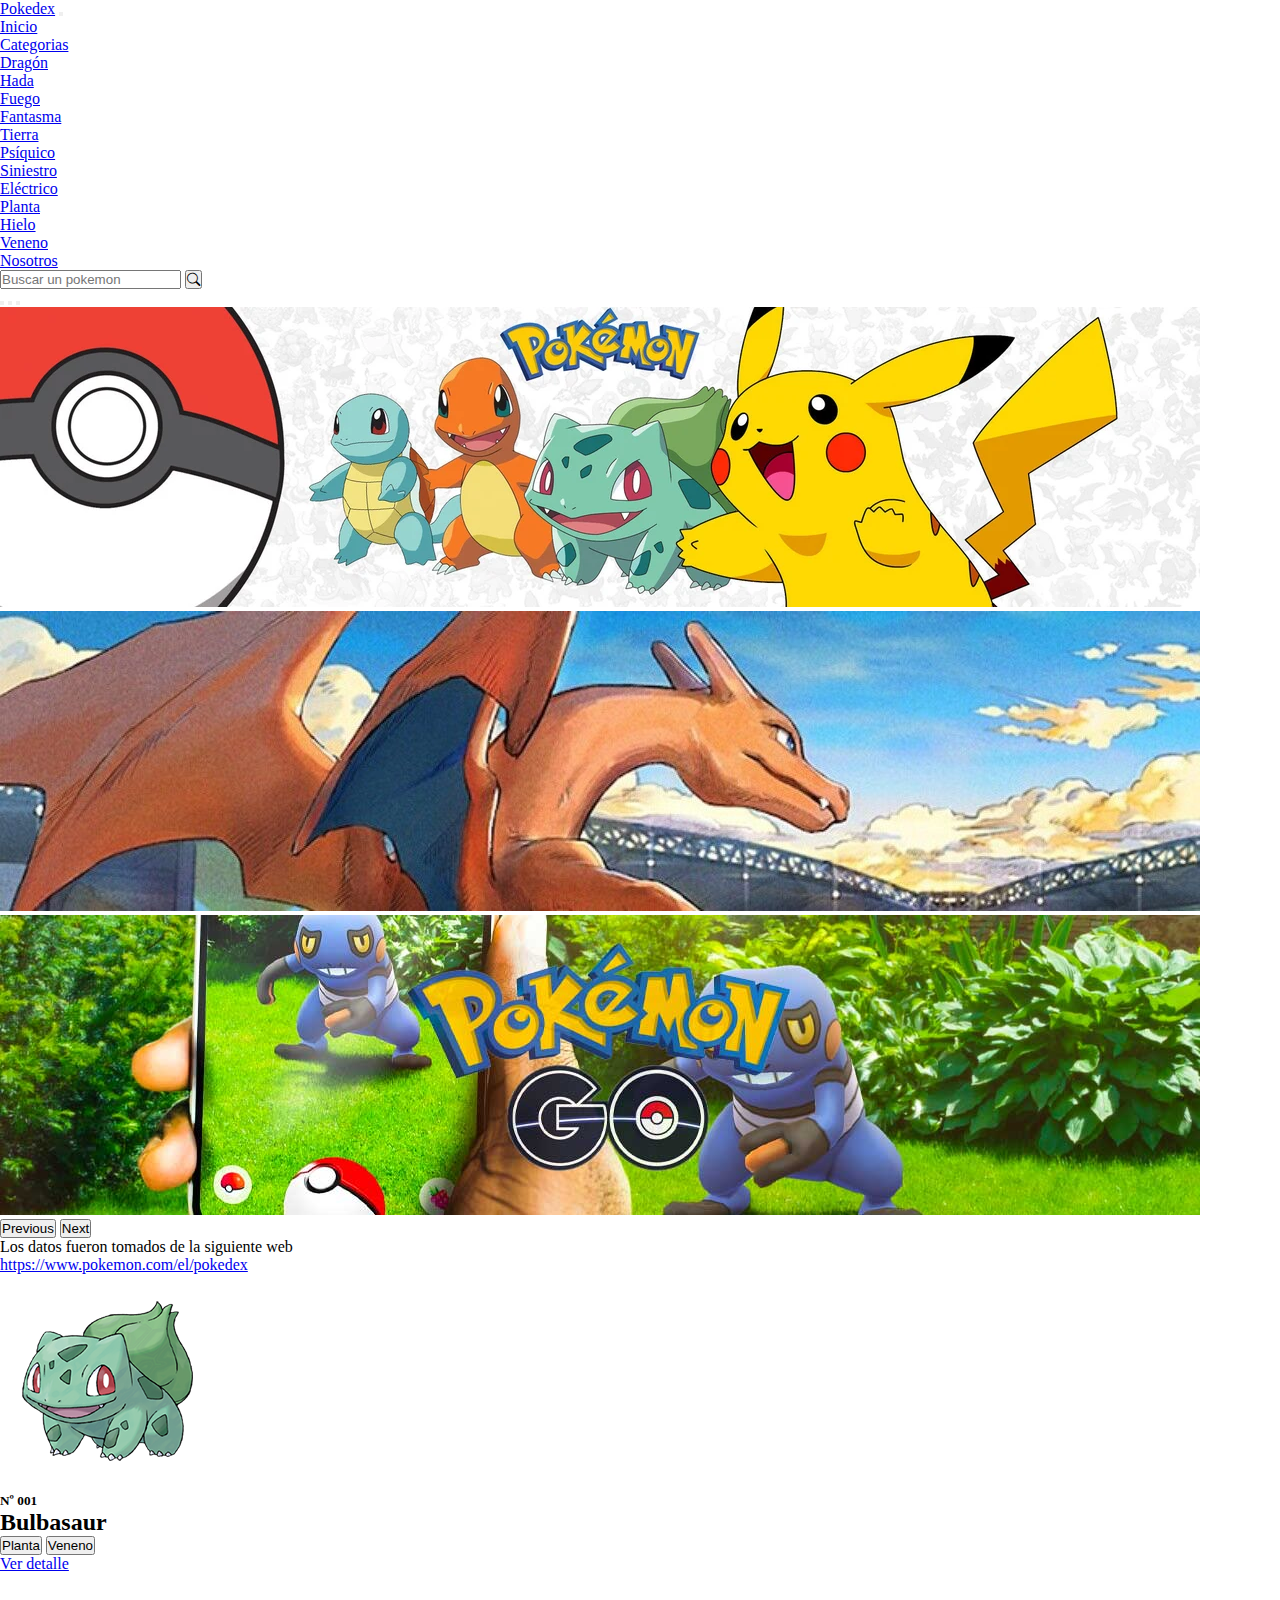
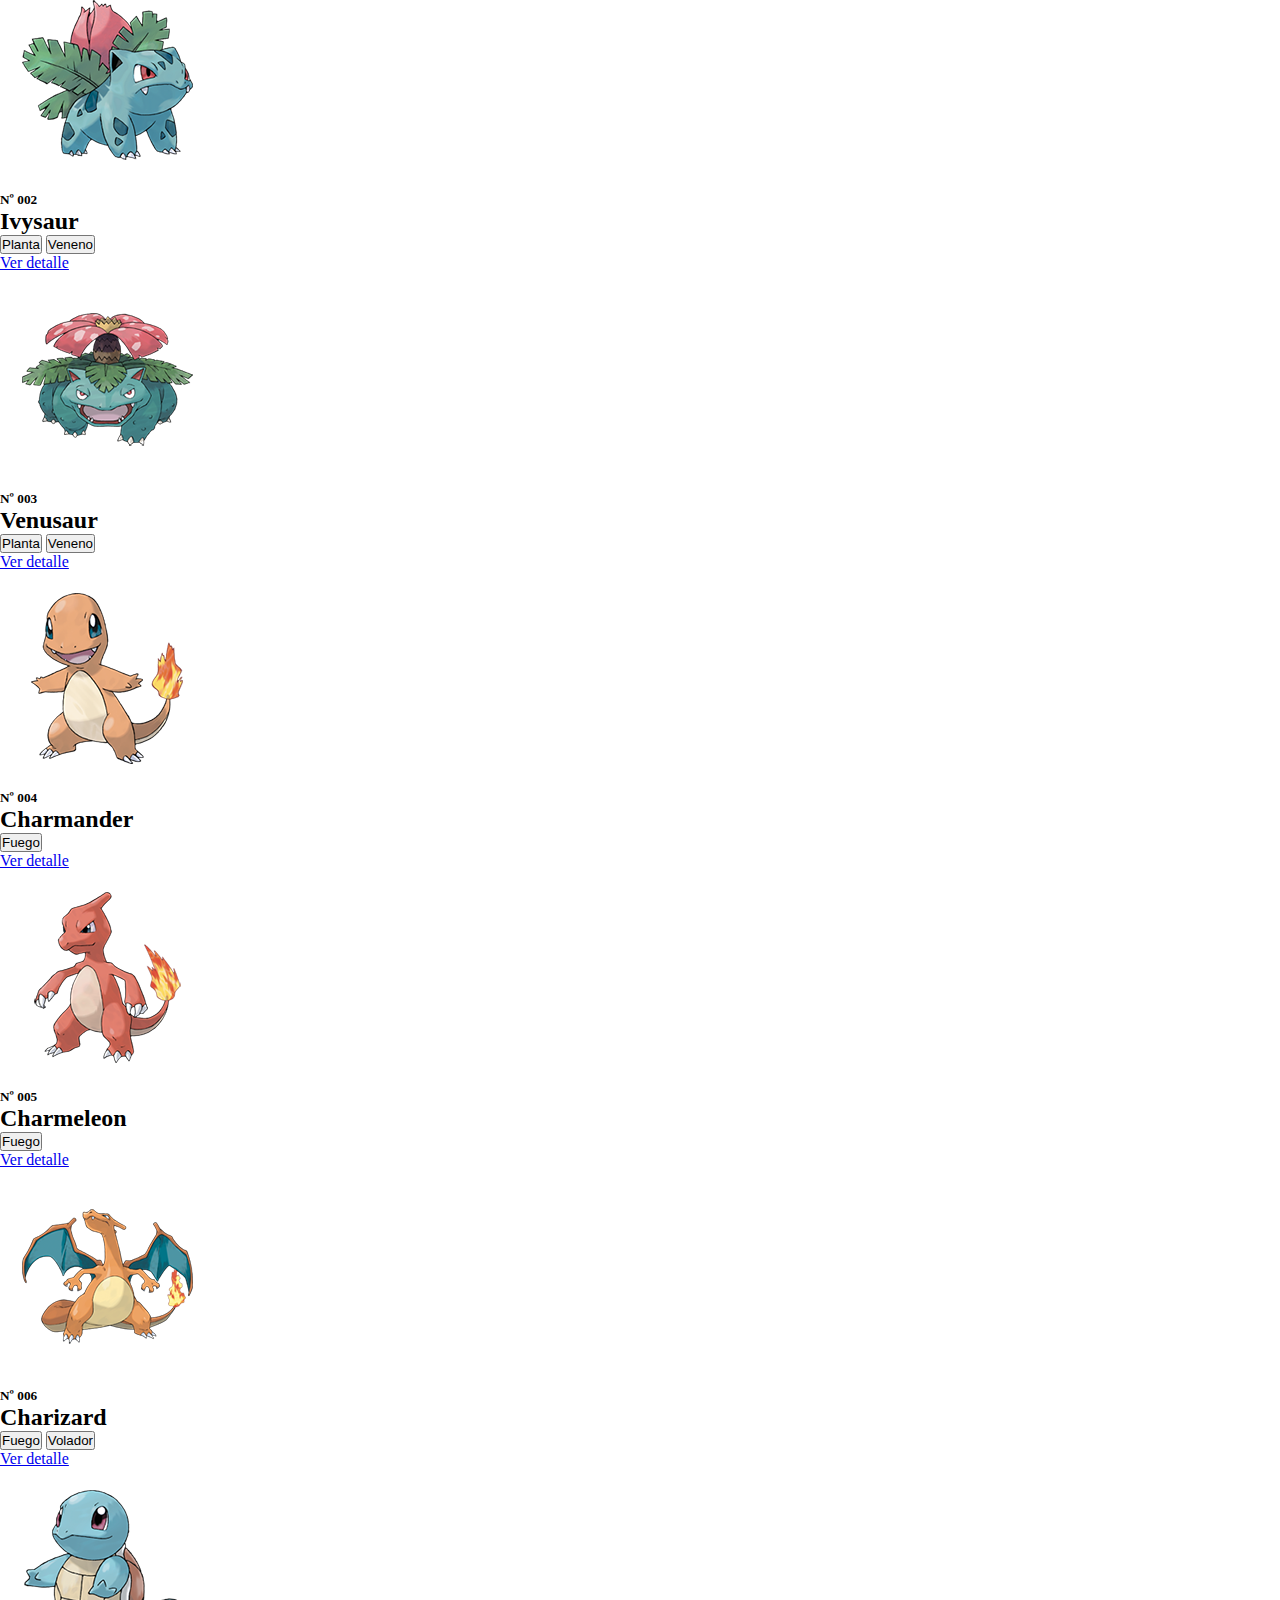
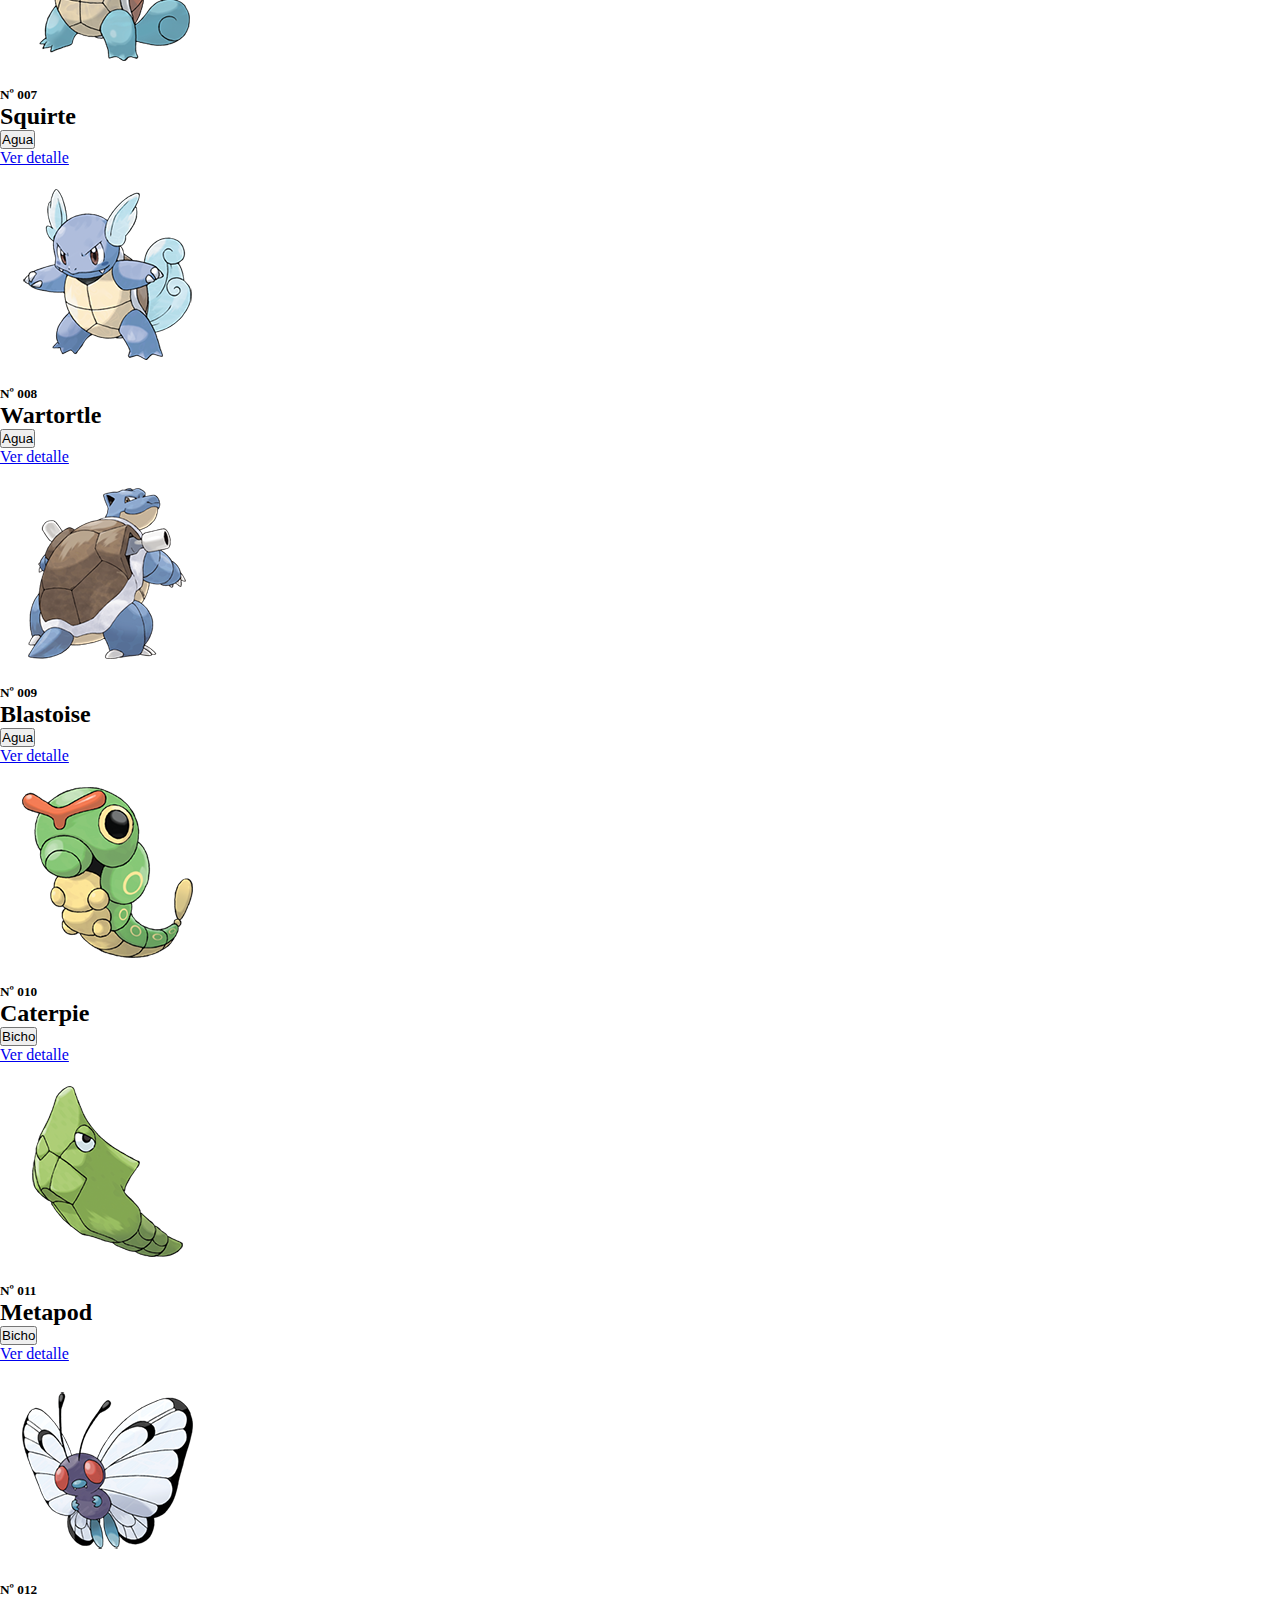
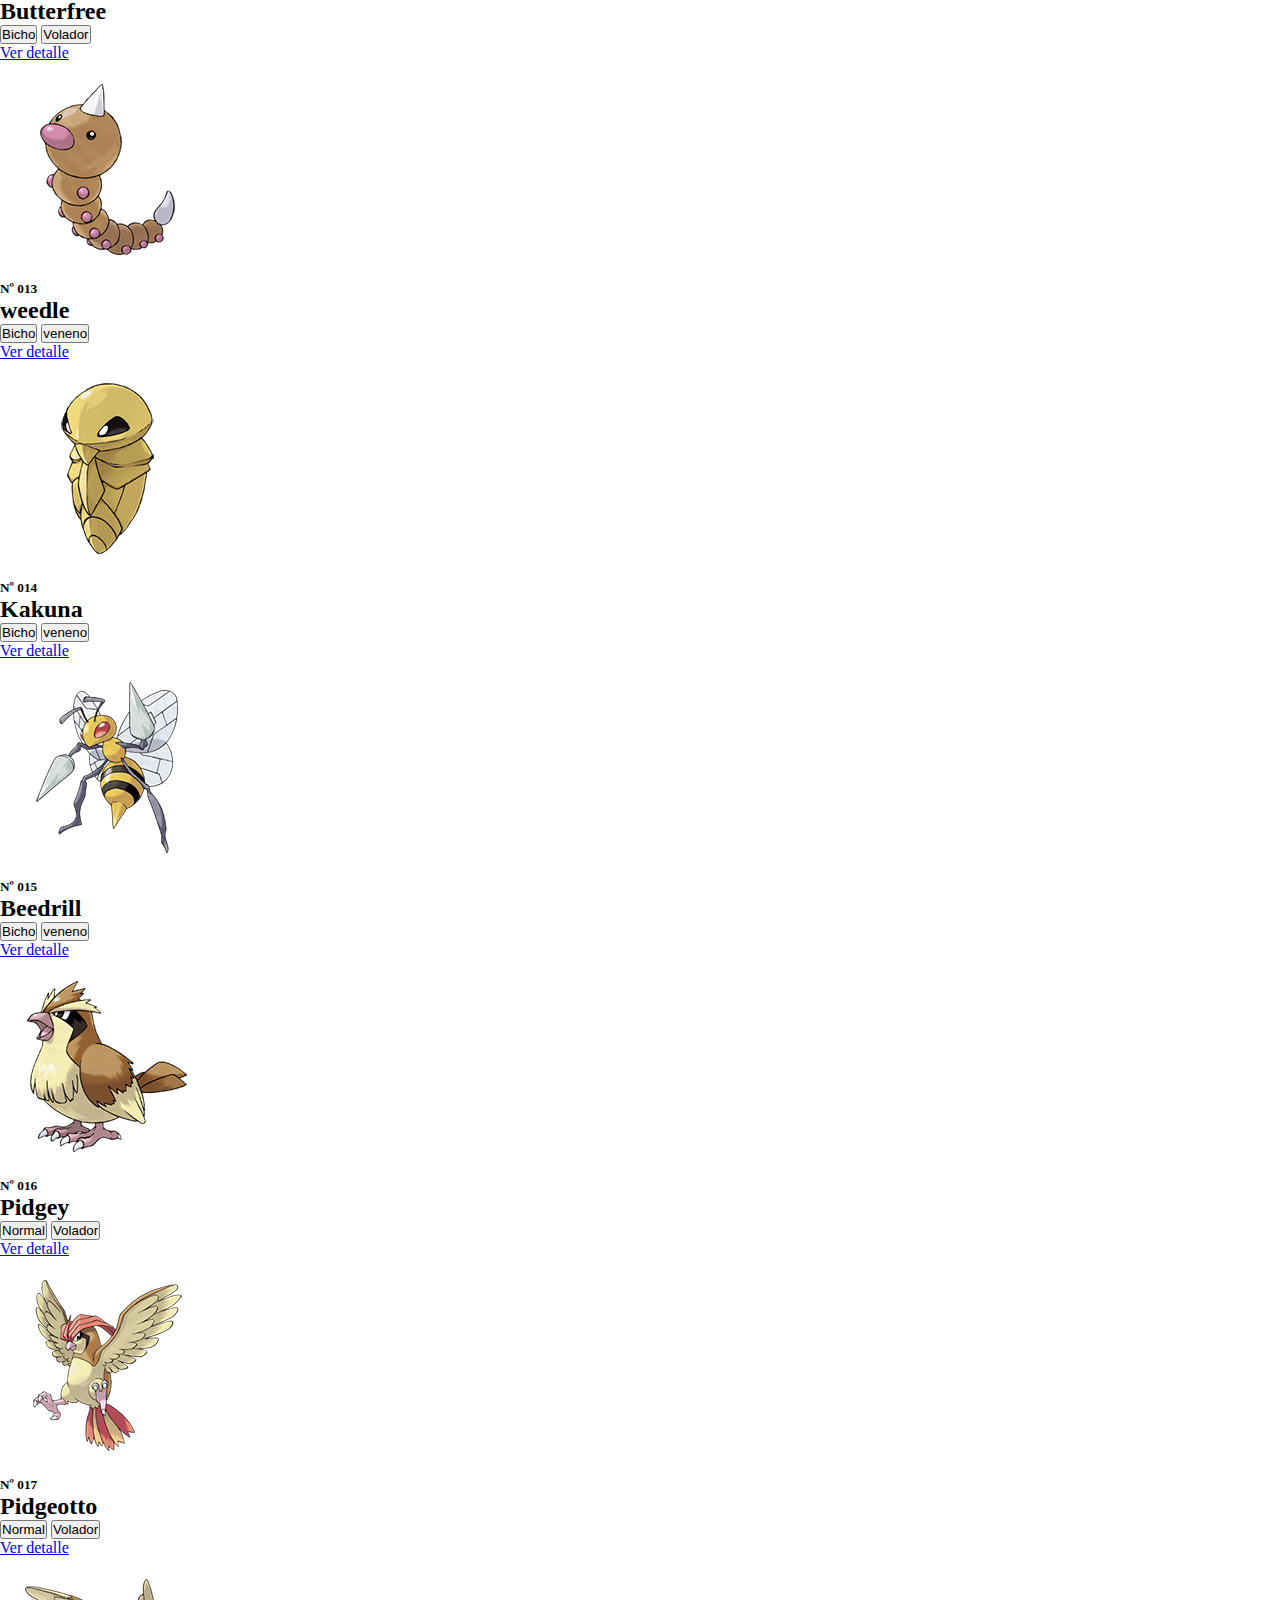
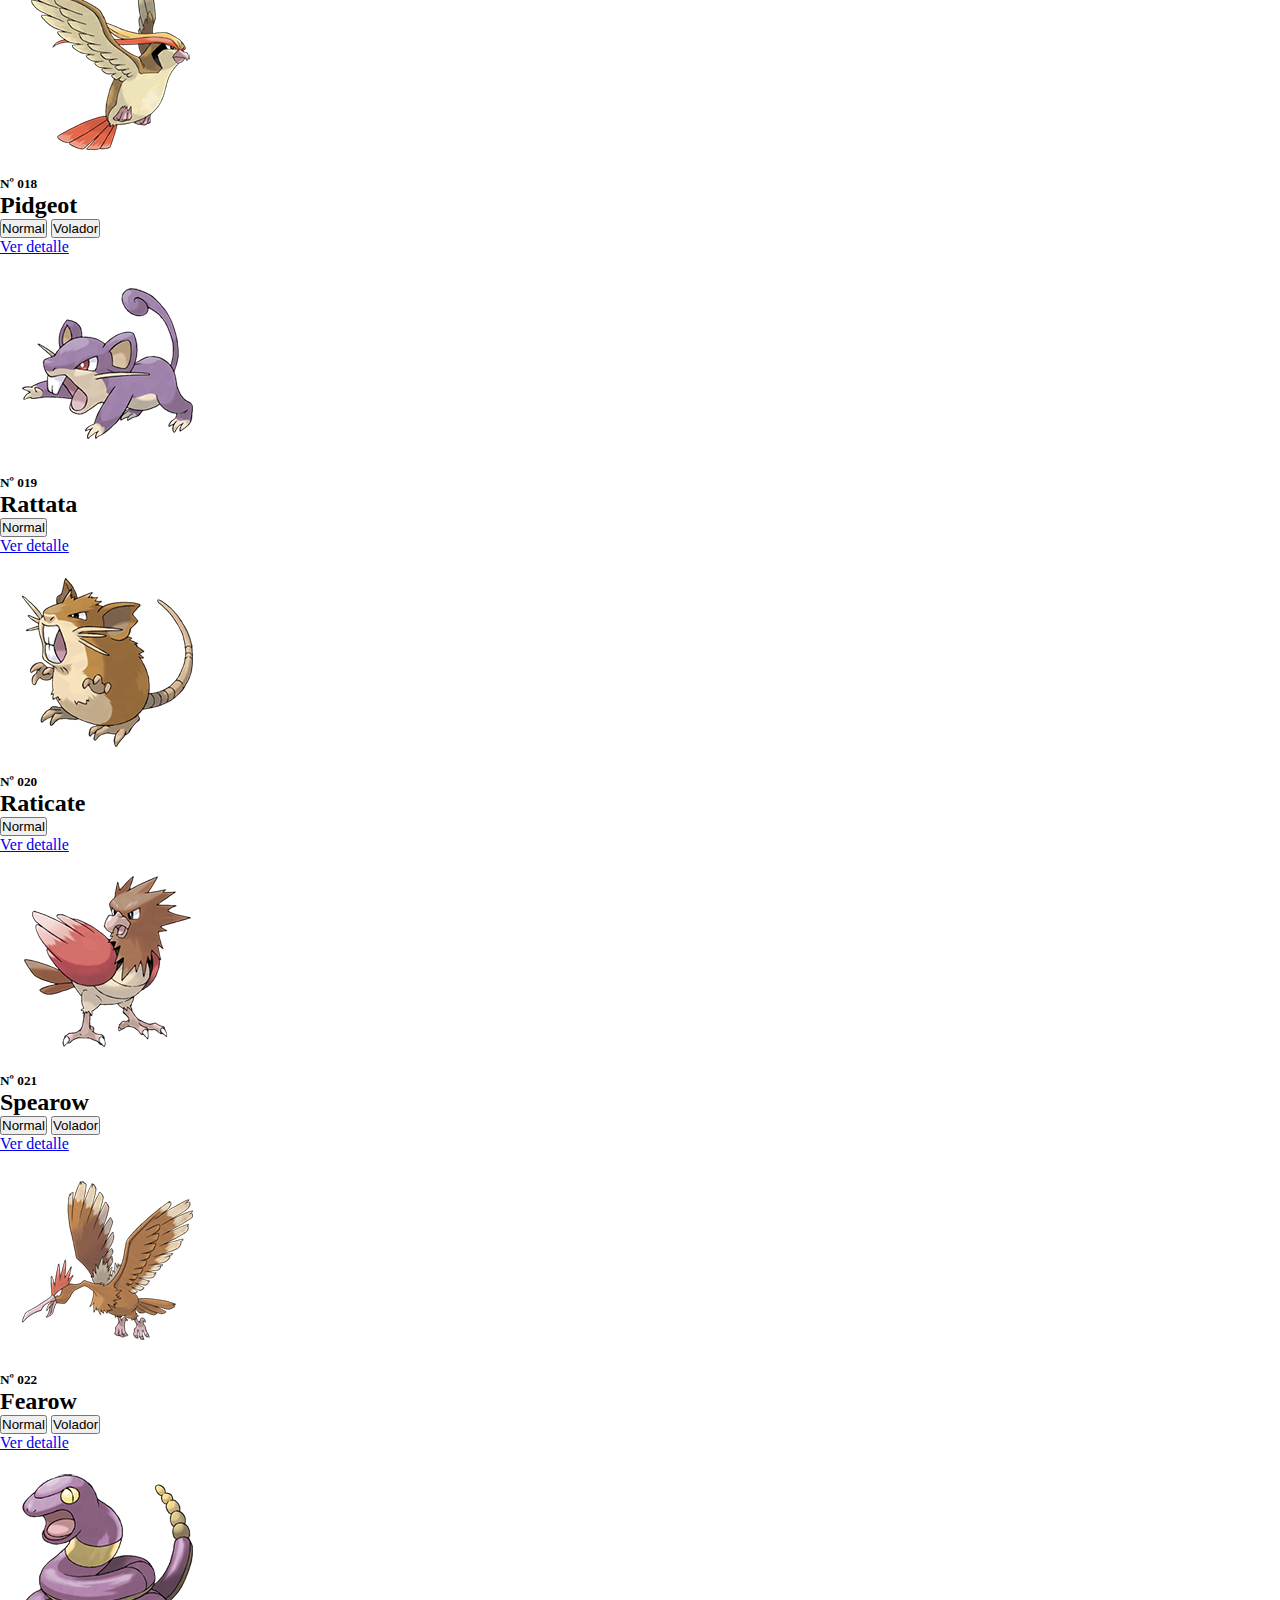
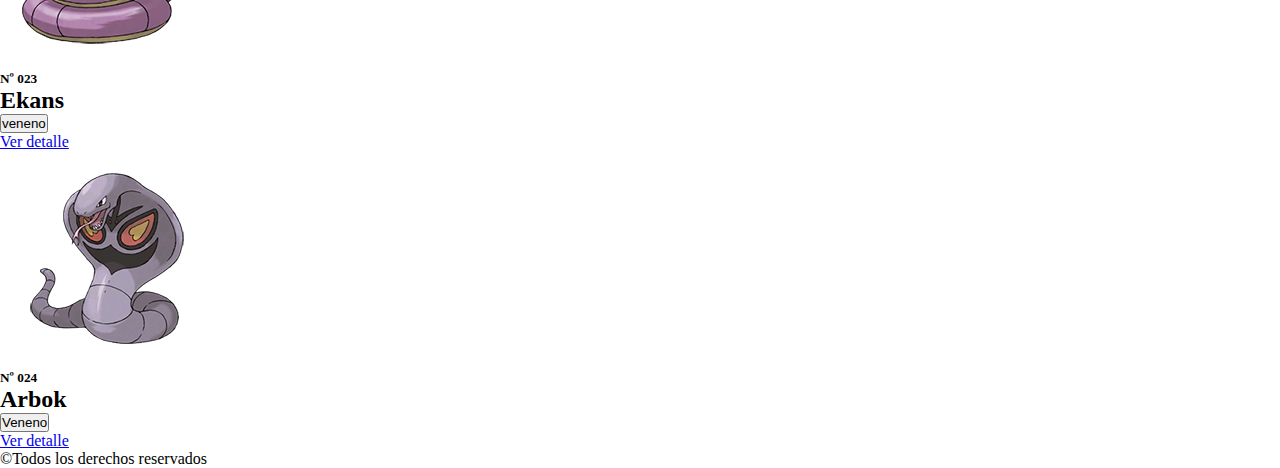
<file: index.html>
<!DOCTYPE html>
<html lang="es">

<head>
  <meta charset="UTF-8">
  <meta http-equiv="X-UA-Compatible" content="IE=edge">
  <meta name="viewport" content="width=device-width, initial-scale=1.0">
  <meta name="description" content="Pagina de pokemones">
  <meta name="keywords" content="pokemon, pikachu, charizard">
  <meta name="author" content="Grupo Chariz">
  <link rel="stylesheet" href="./css/style.css">
  <link href="https://cdn.jsdelivr.net/npm/bootstrap@5.3.0-alpha1/dist/css/bootstrap.min.css" rel="stylesheet"
    integrity="sha384-GLhlTQ8iRABdZLl6O3oVMWSktQOp6b7In1Zl3/Jr59b6EGGoI1aFkw7cmDA6j6gD" crossorigin="anonymous">
  <link rel="stylesheet" href="https://cdn.jsdelivr.net/npm/bootstrap-icons@1.10.3/font/bootstrap-icons.css">
  <title>Pokedex</title>
</head>

<body>
  <header>
    <nav class="navbar navbar-expand-lg bg-danger">
      <div class="container">
        <a class="navbar-brand text-light" href="#">Pokedex</a>
        <button class="navbar-toggler" type="button" data-bs-toggle="collapse" data-bs-target="#navbarSupportedContent"
          aria-controls="navbarSupportedContent" aria-expanded="false" aria-label="Toggle navigation">
          <span class="navbar-toggler-icon"></span>
        </button>
        <div class="collapse navbar-collapse" id="navbarSupportedContent">
          <ul class="navbar-nav me-auto mb-2 mb-lg-0">
            <li class="nav-item">
              <a class="nav-link text-white-50" href="../index.html">Inicio</a>
            </li>
            <li class="nav-item dropdown">
              <a class="nav-link dropdown-toggle text-white-50" href="#" role="button" data-bs-toggle="dropdown"
                aria-expanded="false">
                Categorias
              </a>
              <ul class="dropdown-menu">
                <li>
                  <a class="dropdown-item" href="./pages/error.html">Dragón</a>
                </li>
                <li>
                  <a class="dropdown-item" href="./pages/error.html">Hada</a>
                </li>
                <li>
                  <a class="dropdown-item" href="./pages/error.html">Fuego</a>
                </li>
                <li>
                  <a class="dropdown-item" href="./pages/error.html">Fantasma</a>
                </li>
                <li>
                  <a class="dropdown-item" href="./pages/error.html">Tierra</a>
                </li>
                <li>
                  <a class="dropdown-item" href="./pages/error.html">Psíquico</a>
                </li>
                <li>
                  <a class="dropdown-item" href="./pages/error.html">Siniestro</a>
                </li>
                <li>
                  <a class="dropdown-item" href="./pages/error.html">Eléctrico</a>
                </li>
                <li>
                  <a class="dropdown-item" href="./pages/error.html">Planta</a>
                </li>
                <li>
                  <a class="dropdown-item" href="./pages/error.html">Hielo</a>
                </li>
                <li>
                  <a class="dropdown-item" href="./pages/error.html">Veneno</a>
                </li>
              </ul>
            </li>
            <li class="nav-item">
              <a class="nav-link text-white-50" href="./pages/nosotros.html">Nosotros</a>
            </li>
          </ul>
          <form class="d-flex" role="search">
            <input class="form-control me-2" type="search" placeholder="Buscar un pokemon" aria-label="Search" />
            <button class="btn btn-outline-light" type="submit">
              <i class="bi bi-search"></i>
            </button>
          </form>
        </div>
      </div>
    </nav>
  </header>
  <main class="my-4">
    <section class="container mb-3">
      <article class="w-100">
        <div id="carouselAutoplayingCaption" class="carousel slide" data-bs-ride="carousel">
          <div class="carousel-indicators">
            <button type="button" data-bs-target="#carouselAutoplayingCaption" data-bs-slide-to="0" class="active"
              aria-current="true" aria-label="Slide 1"></button>
            <button type="button" data-bs-target="#carouselAutoplayingCaption" data-bs-slide-to="1"
              aria-label="Slide 2"></button>
            <button type="button" data-bs-target="#carouselAutoplayingCaption" data-bs-slide-to="2"
              aria-label="Slide 3"></button>
          </div>
          <div class="carousel-inner">
            <div class="carousel-item active">
              <img src="./img/carrusel/pokemon.png" class="d-block w-100" alt="charizard">
            </div>
            <div class="carousel-item">
              <img src="./img/carrusel/charizard.jpg" class="d-block w-100" alt="pokemon">
            </div>
            <div class="carousel-item">
              <img src="./img/carrusel/pokemongo.jpg" class="d-block w-100" alt="pokemongo">
            </div>
          </div>
          <button class="carousel-control-prev" type="button" data-bs-target="#carouselAutoplayingCaption"
            data-bs-slide="prev">
            <span class="carousel-control-prev-icon" aria-hidden="true"></span>
            <span class="visually-hidden">Previous</span>
          </button>
          <button class="carousel-control-next" type="button" data-bs-target="#carouselAutoplayingCaption"
            data-bs-slide="next">
            <span class="carousel-control-next-icon" aria-hidden="true"></span>
            <span class="visually-hidden">Next</span>
          </button>
        </div>
      </article>
      <article class="container-fluid">
        <p>Los datos fueron tomados de la siguiente web <br><a
            href="https://www.pokemon.com/el/pokedex">https://www.pokemon.com/el/pokedex</a></p>
      </article>
    </section>
    <section class="container">
      <div class="row justify-content-evenly">
        <div class="card col-lg-3 col-md-4 col-12 mb-3 mx-1">
          <img src="img/pokemonIndex/001.png" class="card-img-top" alt="imagen pokemon">
          <div class="card-body">
            <h5 class="card-title bg-gradient">Nº 001</h5>
            <h2 class="card-text">Bulbasaur</h2>
            <div class="py-3">
              <button type="button" class="btn btn-success"
                style="--bs-btn-padding-y: .25rem; --bs-btn-padding-x: .5rem; --bs-btn-font-size: .75rem;">
                Planta
              </button>
              <button type="button" class="btn btn-danger"
                style="--bs-btn-padding-y: .25rem; --bs-btn-padding-x: .5rem; --bs-btn-font-size: .75rem;">
                Veneno
              </button>
            </div>
            <a href="./pages/error.html" class="btn btn-primary">Ver detalle</a>
          </div>
        </div>
        <div class="card col-lg-3 col-md-4 col-12 mb-3 mx-1">
          <img src="img/pokemonIndex/002.png" class="card-img-top" alt="imagen pokemon">
          <div class="card-body">
            <h5 class="card-title bg-gradient">Nº 002</h5>
            <h2 class="card-text">Ivysaur</h2>
            <div class="py-3">
              <button type="button" class="btn btn-success"
                style="--bs-btn-padding-y: .25rem; --bs-btn-padding-x: .5rem; --bs-btn-font-size: .75rem;">
                Planta
              </button>
              <button type="button" class="btn btn-danger"
                style="--bs-btn-padding-y: .25rem; --bs-btn-padding-x: .5rem; --bs-btn-font-size: .75rem;">
                Veneno
              </button>
            </div>
            <a href="./pages/error.html" class="btn btn-primary">Ver detalle</a>
          </div>
        </div>
        <div class="card col-lg-3 col-md-4 col-12 mb-3 mx-1">
          <img src="img/pokemonIndex/003.png" class="card-img-top" alt="imagen pokemon">
          <div class="card-body">
            <h5 class="card-title bg-gradient">Nº 003</h5>
            <h2 class="card-text">Venusaur</h2>
            <div class="py-3">
              <button type="button" class="btn btn-success"
                style="--bs-btn-padding-y: .25rem; --bs-btn-padding-x: .5rem; --bs-btn-font-size: .75rem;">
                Planta
              </button>
              <button type="button" class="btn btn-danger"
                style="--bs-btn-padding-y: .25rem; --bs-btn-padding-x: .5rem; --bs-btn-font-size: .75rem;">
                Veneno
              </button>
            </div>
            <a href="./pages/error.html" class="btn btn-primary">Ver detalle</a>
          </div>
        </div>
        <div class="card col-lg-3 col-md-4 col-12 mb-3 mx-1">
          <img src="img/pokemonIndex/004.png" class="card-img-top" alt="imagen pokemon">
          <div class="card-body">
            <h5 class="card-title bg-gradient">Nº 004</h5>
            <h2 class="card-text">Charmander</h2>
            <div class="py-3">
              <button type="button" class="btn btn-warning"
                style="--bs-btn-padding-y: .25rem; --bs-btn-padding-x: .5rem; --bs-btn-font-size: .75rem;">
                Fuego
              </button>
            </div>
            <a href="./pages/detallePokemon.html" class="btn btn-primary">Ver detalle</a>
          </div>
        </div>
        <div class="card col-lg-3 col-md-4 col-12 mb-3 mx-1">
          <img src="img/pokemonIndex/005.png" class="card-img-top" a lt="imagen pokemon">
          <div class="card-body">
            <h5 class="card-title bg-gradient">Nº 005</h5>
            <h2 class="card-text">Charmeleon</h2>
            <div class="py-3">
              <button type="button" class="btn btn-warning"
                style="--bs-btn-padding-y: .25rem; --bs-btn-padding-x: .5rem; --bs-btn-font-size: .75rem;">
                Fuego
              </button>
            </div>
            <a href="./pages/error.html" class="btn btn-primary">Ver detalle</a>
          </div>
        </div>
        <div class="card col-lg-3 col-md-4 col-12 mb-3 mx-1">
          <img src="img/pokemonIndex/006.png" class="card-img-top" alt="imagen pokemon">
          <div class="card-body">
            <h5 class="card-title bg-gradient">Nº 006</h5>
            <h2 class="card-text">Charizard</h2>
            <div class="py-3">
              <button type="button" class="btn btn-warning"
                style="--bs-btn-padding-y: .25rem; --bs-btn-padding-x: .5rem; --bs-btn-font-size: .75rem;">
                Fuego
              </button>
              <button type="button" class="btn btn-secondary"
                style="--bs-btn-padding-y: .25rem; --bs-btn-padding-x: .5rem; --bs-btn-font-size: .75rem;">
                Volador
              </button>
            </div>
            <a href="./pages/error.html" class="btn btn-primary">Ver detalle</a>
          </div>
        </div>
        <div class="card col-lg-3 col-md-4 col-12 mb-3 mx-1">
          <img src="img/pokemonIndex/007.png" class="card-img-top" a lt="imagen pokemon">
          <div class="card-body">
            <h5 class="card-title bg-gradient">Nº 007</h5>
            <h2 class="card-text">Squirte</h2>
            <div class="py-3">
              <button type="button" class="btn btn-primary"
                style="--bs-btn-padding-y: .25rem; --bs-btn-padding-x: .5rem; --bs-btn-font-size: .75rem;">
                Agua
              </button>
            </div>
            <a href="./pages/error.html" class="btn btn-primary">Ver detalle</a>
          </div>
        </div>
        <div class="card col-lg-3 col-md-4 col-12 mb-3 mx-1">
          <img src="img/pokemonIndex/008.png" class="card-img-top" alt="imagen pokemon">
          <div class="card-body">
            <h5 class="card-title bg-gradient">Nº 008</h5>
            <h2 class="card-text">Wartortle</h2>
            <div class="py-3">
              <button type="button" class="btn btn-primary"
                style="--bs-btn-padding-y: .25rem; --bs-btn-padding-x: .5rem; --bs-btn-font-size: .75rem;">
                Agua
              </button>
            </div>
            <a href="./pages/error.html" class="btn btn-primary">Ver detalle</a>
          </div>
        </div>
        <div class="card col-lg-3 col-md-4 col-12 mb-3 mx-1">
          <img src="img/pokemonIndex/009.png" class="card-img-top" alt="imagen pokemon">
          <div class="card-body">
            <h5 class="card-title bg-gradient">Nº 009</h5>
            <h2 class="card-text">Blastoise</h2>
            <div class="py-3">
              <button type="button" class="btn btn-primary"
                style="--bs-btn-padding-y: .25rem; --bs-btn-padding-x: .5rem; --bs-btn-font-size: .75rem;">
                Agua
              </button>
            </div>
            <a href="./pages/error.html" class="btn btn-primary">Ver detalle</a>
          </div>
        </div>
        <div class="card col-lg-3 col-md-4 col-12 mb-3 mx-1">
          <img src="img/pokemonIndex/010.png" class="card-img-top" alt="imagen pokemon">
          <div class="card-body">
            <h5 class="card-title bg-gradient">Nº 010</h5>
            <h2 class="card-text">Caterpie</h2>
            <div class="py-3">
              <button type="button" class="btn btn-success"
                style="--bs-btn-padding-y: .25rem; --bs-btn-padding-x: .5rem; --bs-btn-font-size: .75rem;">
                Bicho
              </button>
            </div>
            <a href="./pages/error.html" class="btn btn-primary">Ver detalle</a>
          </div>
        </div>
        <div class="card col-lg-3 col-md-4 col-12 mb-3 mx-1">
          <img src="img/pokemonIndex/011.png" class="card-img-top" alt="imagen pokemon">
          <div class="card-body">
            <h5 class="card-title bg-gradient">Nº 011</h5>
            <h2 class="card-text">Metapod</h2>
            <div class="py-3">
              <button type="button" class="btn btn-success"
                style="--bs-btn-padding-y: .25rem; --bs-btn-padding-x: .5rem; --bs-btn-font-size: .75rem;">
                Bicho
              </button>
            </div>
            <a href="./pages/error.html" class="btn btn-primary">Ver detalle</a>
          </div>
        </div>
        <div class="card col-lg-3 col-md-4 col-12 mb-3 mx-1">
          <img src="img/pokemonIndex/012.png" class="card-img-top" alt="imagen pokemon">
          <div class="card-body">
            <h5 class="card-title bg-gradient">Nº 012</h5>
            <h2 class="card-text">Butterfree</h2>
            <div class="py-3">
              <button type="button" class="btn btn-success"
                style="--bs-btn-padding-y: .25rem; --bs-btn-padding-x: .5rem; --bs-btn-font-size: .75rem;">
                Bicho
              </button>
              <button type="button" class="btn btn-secondary"
                style="--bs-btn-padding-y: .25rem; --bs-btn-padding-x: .5rem; --bs-btn-font-size: .75rem;">
                Volador
              </button>
            </div>
            <a href="./pages/error.html" class="btn btn-primary">Ver detalle</a>
          </div>
        </div>
        <div class="card col-lg-3 col-md-4 col-12 mb-3 mx-1">
          <img src="img/pokemonIndex/013.png" class="card-img-top" alt="imagen pokemon">
          <div class="card-body">
            <h5 class="card-title bg-gradient">Nº 013</h5>
            <h2 class="card-text">weedle</h2>
            <div class="py-3">
              <button type="button" class="btn btn-success"
                style="--bs-btn-padding-y: .25rem; --bs-btn-padding-x: .5rem; --bs-btn-font-size: .75rem;">
                Bicho
              </button>
              <button type="button" class="btn btn-dark"
                style="--bs-btn-padding-y: .25rem; --bs-btn-padding-x: .5rem; --bs-btn-font-size: .75rem;">
                veneno
              </button>
            </div>
            <a href="./pages/error.html" class="btn btn-primary">Ver detalle</a>
          </div>
        </div>
        <div class="card col-lg-3 col-md-4 col-12 mb-3 mx-1">
          <img src="img/pokemonIndex/014.png" class="card-img-top" alt="imagen pokemon">
          <div class="card-body">
            <h5 class="card-title bg-gradient">Nº 014</h5>
            <h2 class="card-text">Kakuna</h2>
            <div class="py-3">
              <button type="button" class="btn btn-success"
                style="--bs-btn-padding-y: .25rem; --bs-btn-padding-x: .5rem; --bs-btn-font-size: .75rem;">
                Bicho
              </button>
              <button type="button" class="btn btn-dark"
                style="--bs-btn-padding-y: .25rem; --bs-btn-padding-x: .5rem; --bs-btn-font-size: .75rem;">
                veneno
              </button>
            </div>
            <a href="./pages/error.html" class="btn btn-primary">Ver detalle</a>
          </div>
        </div>
        <div class="card col-lg-3 col-md-4 col-12 mb-3 mx-1">
          <img src="img/pokemonIndex/015.png" class="card-img-top" alt="imagen pokemon">
          <div class="card-body">
            <h5 class="card-title bg-gradient">Nº 015</h5>
            <h2 class="card-text">Beedrill</h2>
            <div class="py-3">
              <button type="button" class="btn btn-success"
                style="--bs-btn-padding-y: .25rem; --bs-btn-padding-x: .5rem; --bs-btn-font-size: .75rem;">
                Bicho
              </button>
              <button type="button" class="btn btn-dark"
                style="--bs-btn-padding-y: .25rem; --bs-btn-padding-x: .5rem; --bs-btn-font-size: .75rem;">
                veneno
              </button>
            </div>
            <a href="./pages/error.html" class="btn btn-primary">Ver detalle</a>
          </div>
        </div>
        <div class="card col-lg-3 col-md-4 col-12 mb-3 mx-1">
          <img src="img/pokemonIndex/016.png" class="card-img-top" alt="imagen pokemon">
          <div class="card-body">
            <h5 class="card-title bg-gradient">Nº 016</h5>
            <h2 class="card-text">Pidgey</h2>
            <div class="py-3">
              <button type="button" class="btn btn-secondary"
                style="--bs-btn-padding-y: .25rem; --bs-btn-padding-x: .5rem; --bs-btn-font-size: .75rem;">
                Normal
              </button>
              <button type="button" class="btn btn-dark"
                style="--bs-btn-padding-y: .25rem; --bs-btn-padding-x: .5rem; --bs-btn-font-size: .75rem;">
                Volador
              </button>
            </div>
            <a href="./pages/error.html" class="btn btn-primary">Ver detalle</a>
          </div>
        </div>
        <div class="card col-lg-3 col-md-4 col-12 mb-3 mx-1">
          <img src="img/pokemonIndex/017.png" class="card-img-top" alt="imagen pokemon">
          <div class="card-body">
            <h5 class="card-title bg-gradient">Nº 017</h5>
            <h2 class="card-text">Pidgeotto</h2>
            <div class="py-3">
              <button type="button" class="btn btn-secondary"
                style="--bs-btn-padding-y: .25rem; --bs-btn-padding-x: .5rem; --bs-btn-font-size: .75rem;">
                Normal
              </button>
              <button type="button" class="btn btn-dark"
                style="--bs-btn-padding-y: .25rem; --bs-btn-padding-x: .5rem; --bs-btn-font-size: .75rem;">
                Volador
              </button>
            </div>
            <a href="./pages/error.html" class="btn btn-primary">Ver detalle</a>
          </div>
        </div>
        <div class="card col-lg-3 col-md-4 col-12 mb-3 mx-1">
          <img src="img/pokemonIndex/018.png" class="card-img-top" alt="imagen pokemon">
          <div class="card-body">
            <h5 class="card-title bg-gradient">Nº 018</h5>
            <h2 class="card-text">Pidgeot</h2>
            <div class="py-3">
              <button type="button" class="btn btn-secondary"
                style="--bs-btn-padding-y: .25rem; --bs-btn-padding-x: .5rem; --bs-btn-font-size: .75rem;">
                Normal
              </button>
              <button type="button" class="btn btn-dark"
                style="--bs-btn-padding-y: .25rem; --bs-btn-padding-x: .5rem; --bs-btn-font-size: .75rem;">
                Volador
              </button>
            </div>
            <a href="./pages/error.html" class="btn btn-primary">Ver detalle</a>
          </div>
        </div>
        <div class="card col-lg-3 col-md-4 col-12 mb-3 mx-1">
          <img src="img/pokemonIndex/019.png" class="card-img-top" alt="imagen pokemon">
          <div class="card-body">
            <h5 class="card-title bg-gradient">Nº 019</h5>
            <h2 class="card-text">Rattata</h2>
            <div class="py-3">
              <button type="button" class="btn btn-secondary"
                style="--bs-btn-padding-y: .25rem; --bs-btn-padding-x: .5rem; --bs-btn-font-size: .75rem;">
                Normal
              </button>
            </div>
            <a href="./pages/error.html" class="btn btn-primary">Ver detalle</a>
          </div>
        </div>
        <div class="card col-lg-3 col-md-4 col-12 mb-3 mx-1">
          <img src="img/pokemonIndex/020.png" class="card-img-top" alt="imagen pokemon">
          <div class="card-body">
            <h5 class="card-title bg-gradient">Nº 020</h5>
            <h2 class="card-text">Raticate</h2>
            <div class="py-3">
              <button type="button" class="btn btn-secondary"
                style="--bs-btn-padding-y: .25rem; --bs-btn-padding-x: .5rem; --bs-btn-font-size: .75rem;">
                Normal
              </button>
            </div>
            <a href="./pages/error.html" class="btn btn-primary">Ver detalle</a>
          </div>
        </div>
        <div class="card col-lg-3 col-md-4 col-12 mb-3 mx-1">
          <img src="img/pokemonIndex/021.png" class="card-img-top" alt="imagen pokemon">
          <div class="card-body">
            <h5 class="card-title bg-gradient">Nº 021</h5>
            <h2 class="card-text">Spearow</h2>
            <div class="py-3">
              <button type="button" class="btn btn-secondary"
                style="--bs-btn-padding-y: .25rem; --bs-btn-padding-x: .5rem; --bs-btn-font-size: .75rem;">
                Normal
              </button>
              <button type="button" class="btn btn-warning"
                style="--bs-btn-padding-y: .25rem; --bs-btn-padding-x: .5rem; --bs-btn-font-size: .75rem;">
                Volador
              </button>
            </div>
            <a href="./pages/error.html" class="btn btn-primary">Ver detalle</a>
          </div>
        </div>
        <div class="card col-lg-3 col-md-4 col-12 mb-3 mx-1">
          <img src="img/pokemonIndex/022.png" class="card-img-top" alt="imagen pokemon">
          <div class="card-body">
            <h5 class="card-title bg-gradient">Nº 022</h5>
            <h2 class="card-text">Fearow</h2>
            <div class="py-3">
              <button type="button" class="btn btn-secondary"
                style="--bs-btn-padding-y: .25rem; --bs-btn-padding-x: .5rem; --bs-btn-font-size: .75rem;">
                Normal
              </button>
              <button type="button" class="btn btn-warning"
                style="--bs-btn-padding-y: .25rem; --bs-btn-padding-x: .5rem; --bs-btn-font-size: .75rem;">
                Volador
              </button>
            </div>
            <a href="./pages/error.html" class="btn btn-primary">Ver detalle</a>
          </div>
        </div>
        <div class="card col-lg-3 col-md-4 col-12 mb-3 mx-1">
          <img src="img/pokemonIndex/023.png" class="card-img-top" alt="imagen pokemon">
          <div class="card-body">
            <h5 class="card-title bg-gradient">Nº 023</h5>
            <h2 class="card-text">Ekans</h2>
            <div class="py-3">
              <button type="button" class="btn btn-info"
                style="--bs-btn-padding-y: .25rem; --bs-btn-padding-x: .5rem; --bs-btn-font-size: .75rem;">
                veneno
              </button>
            </div>
            <a href="./pages/error.html" class="btn btn-primary">Ver detalle</a>
          </div>
        </div>
        <div class="card col-lg-3 col-md-4 col-12 mb-3 mx-1">
          <img src="img/pokemonIndex/024.png" class="card-img-top" alt="imagen pokemon">
          <div class="card-body">
            <h5 class="card-title bg-gradient">Nº 024</h5>
            <h2 class="card-text">Arbok</h2>
            <div class="py-3">
              <button type="button" class="btn btn-warning"
                style="--bs-btn-padding-y: .25rem; --bs-btn-padding-x: .5rem; --bs-btn-font-size: .75rem;">
                Veneno
              </button>
            </div>
            <a href="./pages/error.html" class="btn btn-primary">Ver detalle</a>
          </div>
        </div>
      </div>
    </section>
  </main>
  <footer class="bg-dark text-light text-center py-4">
    <p>&copy;Todos los derechos reservados</p>
  </footer>
  <script src="https://cdn.jsdelivr.net/npm/bootstrap@5.3.0-alpha1/dist/js/bootstrap.bundle.min.js"
    integrity="sha384-w76AqPfDkMBDXo30jS1Sgez6pr3x5MlQ1ZAGC+nuZB+EYdgRZgiwxhTBTkF7CXvN"
    crossorigin="anonymous"></script>
</body>

</html>
</file>
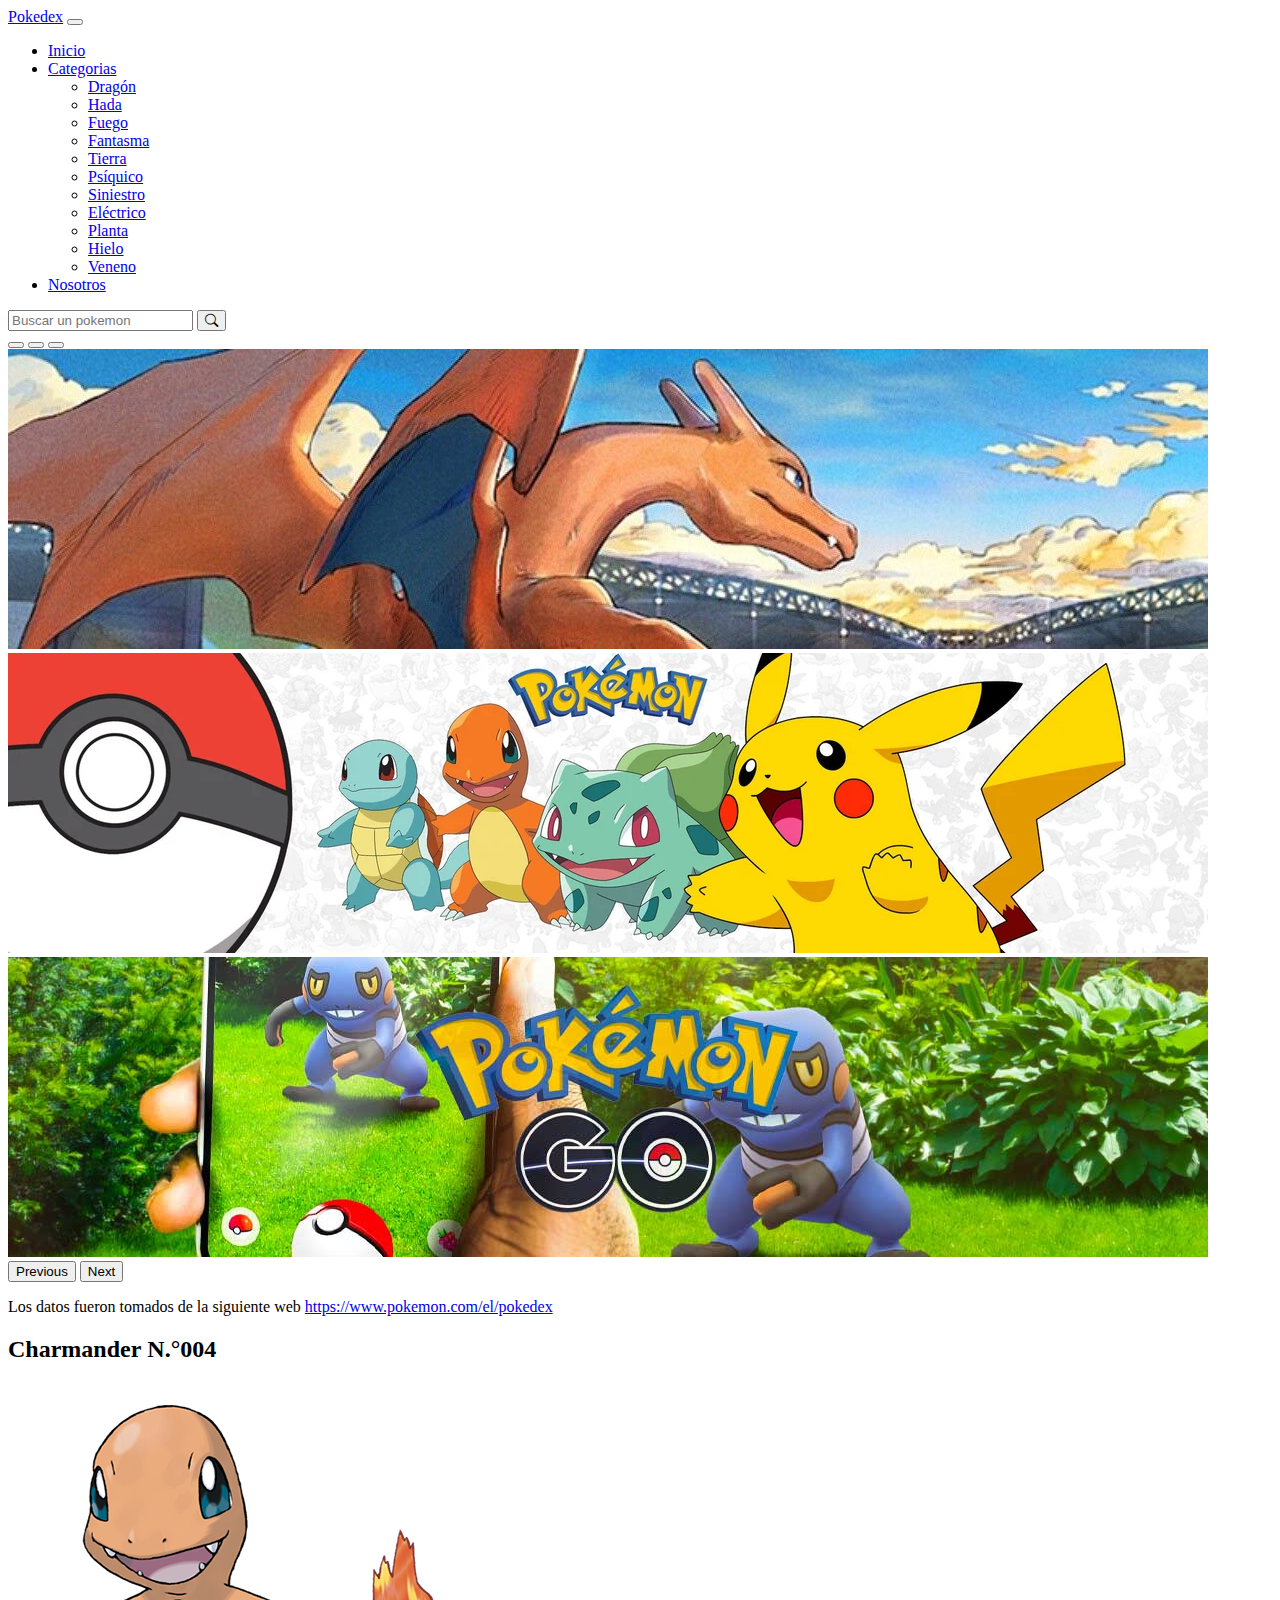
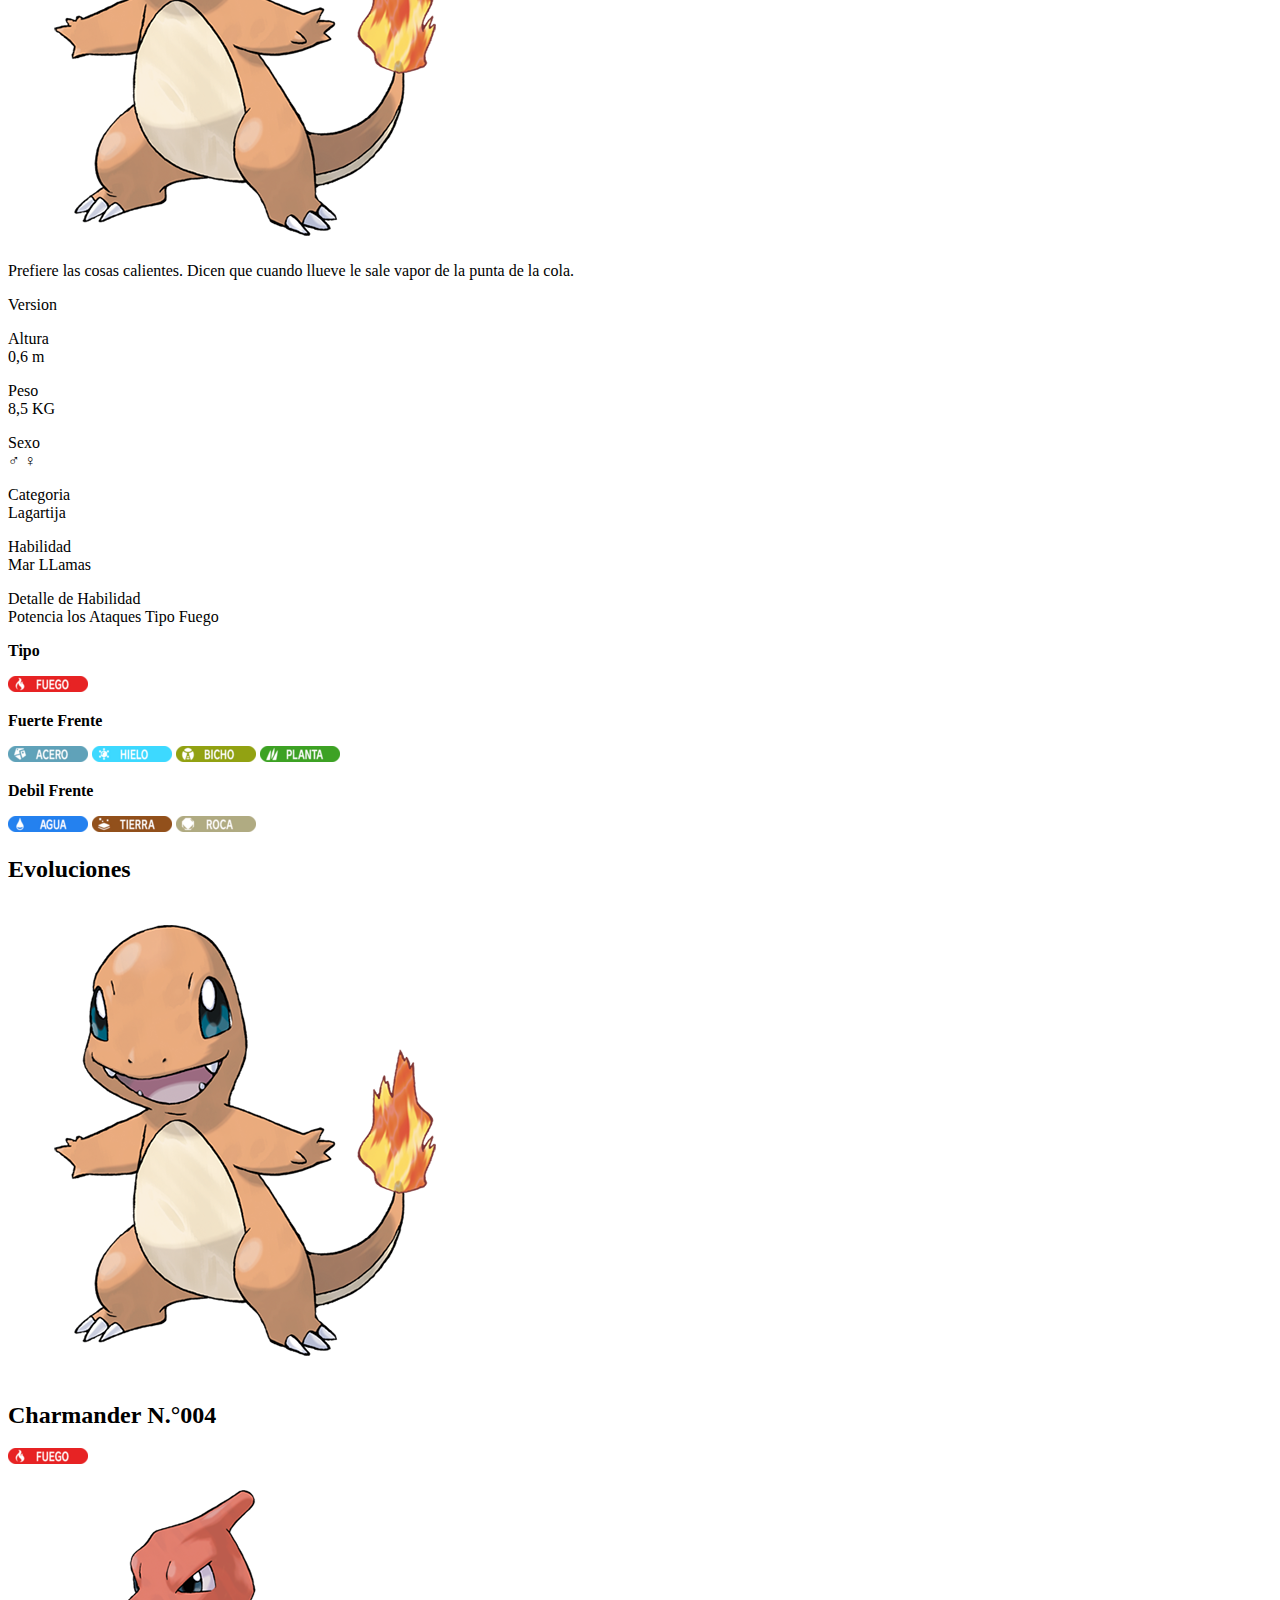
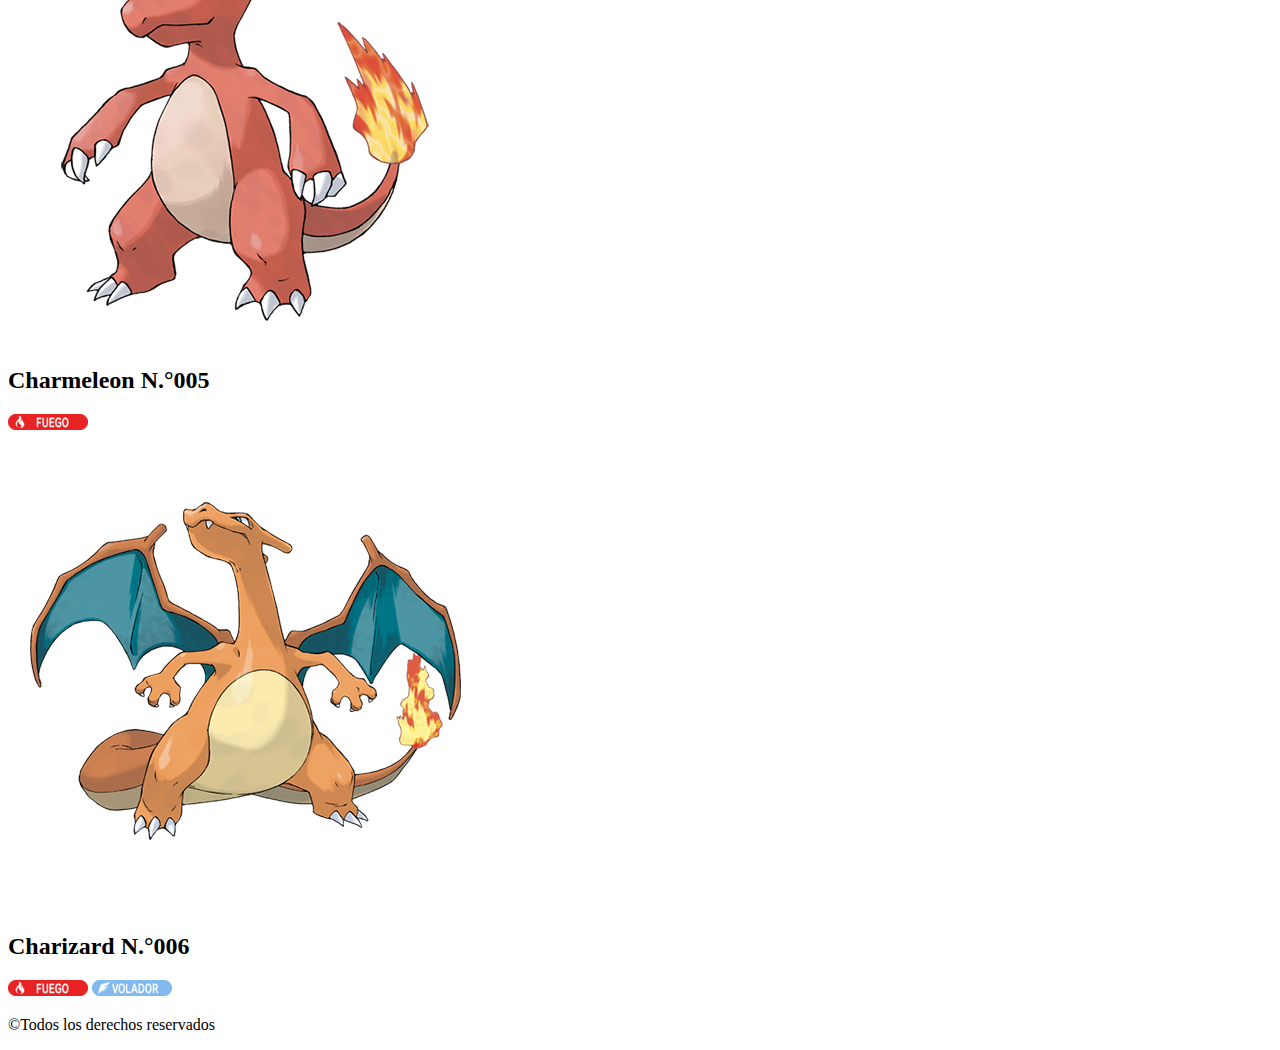
<file: pages/detallePokemon.html>
<!DOCTYPE html>
<html lang="es">
<head>
    <meta charset="UTF-8">
    <meta http-equiv="X-UA-Compatible" content="IE=edge">
    <meta name="viewport" content="width=device-width, initial-scale=1.0">
    <meta name="description" content="Pagina de pokemones">
    <meta name="keywords" content="pokemon, pikachu, charizard">
    <meta name="author" content="Grupo Chariz">
    <link href="https://cdn.jsdelivr.net/npm/bootstrap@5.3.0-alpha1/dist/css/bootstrap.min.css" rel="stylesheet" integrity="sha384-GLhlTQ8iRABdZLl6O3oVMWSktQOp6b7In1Zl3/Jr59b6EGGoI1aFkw7cmDA6j6gD" crossorigin="anonymous">
    <link rel="stylesheet" href="https://cdn.jsdelivr.net/npm/bootstrap-icons@1.10.3/font/bootstrap-icons.css">
    <title>Pokedex</title>
</head>
<body>
    <header>
        <nav class="navbar navbar-expand-lg bg-danger">
            <div class="container">
                <a class="navbar-brand text-light" href="#">Pokedex</a>
                <button class="navbar-toggler" type="button" data-bs-toggle="collapse"
                    data-bs-target="#navbarSupportedContent" aria-controls="navbarSupportedContent"
                    aria-expanded="false" aria-label="Toggle navigation">
                    <span class="navbar-toggler-icon"></span>
                </button>
                <div class="collapse navbar-collapse" id="navbarSupportedContent">
                    <ul class="navbar-nav me-auto mb-2 mb-lg-0">
                        <li class="nav-item">
                            <a class="nav-link text-white-50" href="../index.html">Inicio</a>
                        </li>
                        <li class="nav-item dropdown">
                            <a class="nav-link dropdown-toggle text-white-50" href="#" role="button"
                                data-bs-toggle="dropdown" aria-expanded="false">
                                Categorias
                            </a>
                            <ul class="dropdown-menu">
                                <li>
                                    <a class="dropdown-item" href="./error.html">Dragón</a>
                                </li>
                                <li>
                                    <a class="dropdown-item" href="./error.html">Hada</a>
                                </li>
                                <li>
                                    <a class="dropdown-item" href="./error.html">Fuego</a>
                                </li>
                                <li>
                                    <a class="dropdown-item" href="./error.html">Fantasma</a>
                                </li>
                                <li>
                                    <a class="dropdown-item" href="./error.html">Tierra</a>
                                </li>
                                <li>
                                    <a class="dropdown-item" href="./error.html">Psíquico</a>
                                </li>
                                <li>
                                    <a class="dropdown-item" href="./error.html">Siniestro</a>
                                </li>
                                <li>
                                    <a class="dropdown-item" href="./error.html">Eléctrico</a>
                                </li>
                                <li>
                                    <a class="dropdown-item" href="./error.html">Planta</a>
                                </li>
                                <li>
                                    <a class="dropdown-item" href="./error.html">Hielo</a>
                                </li>
                                <li>
                                    <a class="dropdown-item" href="./error.html">Veneno</a>
                                </li>
                            </ul>
                        </li>
                        <li class="nav-item">
                            <a class="nav-link text-white-50" href="./nosotros.html">Nosotros</a>
                        </li>
                    </ul>
                    <form class="d-flex" role="search">
                        <input class="form-control me-2" type="search" placeholder="Buscar un pokemon"
                            aria-label="Search" />
                        <button class="btn btn-outline-light" type="submit">
                            <i class="bi bi-search"></i>
                        </button>
                    </form>
                </div>
            </div>
        </nav>
    </header>
    <main class="my-4">
        <section class="container mb-3">
            <article class="w-100">
                <div id="carouselAutoplayingCaption" class="carousel slide" data-bs-ride="carousel">
                    <div class="carousel-indicators">
                        <button type="button" data-bs-target="#carouselAutoplayingCaption" data-bs-slide-to="0" class="active" aria-current="true" aria-label="Slide 1"></button>
                        <button type="button" data-bs-target="#carouselAutoplayingCaption" data-bs-slide-to="1" aria-label="Slide 2"></button>
                        <button type="button" data-bs-target="#carouselAutoplayingCaption" data-bs-slide-to="2" aria-label="Slide 3"></button>
                    </div>
                    <div class="carousel-inner">
                      <div class="carousel-item active">
                        <img src="../img/carrusel/charizard.jpg" class="d-block w-100" alt="charizard">
                      </div>
                      <div class="carousel-item">
                        <img src="../img/carrusel/pokemon.png" class="d-block w-100" alt="pokemon">
                      </div>
                      <div class="carousel-item">
                        <img src="../img/carrusel/pokemongo.jpg" class="d-block w-100" alt="pokemongo">
                      </div>
                    </div>
                    <button class="carousel-control-prev" type="button" data-bs-target="#carouselAutoplayingCaption" data-bs-slide="prev">
                      <span class="carousel-control-prev-icon" aria-hidden="true"></span>
                      <span class="visually-hidden">Previous</span>
                    </button>
                    <button class="carousel-control-next" type="button" data-bs-target="#carouselAutoplayingCaption" data-bs-slide="next">
                      <span class="carousel-control-next-icon" aria-hidden="true"></span>
                      <span class="visually-hidden">Next</span>
                    </button>
                </div>
            </article>
            <article>
                <p>Los datos fueron tomados de la siguiente web <a href="https://www.pokemon.com/el/pokedex">https://www.pokemon.com/el/pokedex</a></p>
            </article>
        </section>
        <section class="container border rounded">
            <article class="text-center">
                <h2 class="fs-2"><b>Charmander</b> <b class="text-secondary">N.°004</b></h2>
            </article>
            <article class="d-flex flex-wrap pe-lg-5 pe-xl-5 pe-xxl-5">
                    <img src="../img/detallePokemon/004.png" alt="charmander" class="img-fluid col-12 col-sm-12 col-md-12 col-lg-6 col-xl-6 col-xxl-6">
                    <div class="col-12 col-sm-12 col-md-12 col-lg-6 col-xl-6 col-xxl-6">
                        <p">Prefiere las cosas calientes. Dicen que cuando llueve le sale vapor de la punta de la cola.</p>
                        <div class="card text-bg-primary mb-3">
                            <div class="card-header">Version</div>
                            <div class="card-body d-flex flex-wrap">
                              <p class="card-text col-6 col-sm-6 col-md-6 col-lg-6 col-xl-6 col-xxl-6">Altura <br> 0,6 m</p>
                              <p class="card-text col-6 col-sm-6 col-md-6 col-lg-6 col-xl-6 col-xxl-6">Peso <br> 8,5 KG</p>
                              <p class="card-text col-6 col-sm-6 col-md-6 col-lg-6 col-xl-6 col-xxl-6">Sexo <br> ♂ ♀</p>
                              <p class="card-text col-6 col-sm-6 col-md-6 col-lg-6 col-xl-6 col-xxl-6">Categoria <br> Lagartija</p>
                              <p class="card-text col-6 col-sm-6 col-md-6 col-lg-6 col-xl-6 col-xxl-6">Habilidad <br> Mar LLamas</p>
                              <p class="card-text col-6 col-sm-6 col-md-6 col-lg-6 col-xl-6 col-xxl-6">Detalle de Habilidad<br> Potencia los Ataques Tipo Fuego</p>
                            </div>
                        </div>
                        <p class="mb-0"><b>Tipo</b></p>
                        <img src="../img/tipoPokemon/tipofuego.png" alt="tipofuego" class="mb-3">
                        <p class="mb-0"><b>Fuerte Frente</b></p>
                        <div class="mb-3">
                            <img src="../img/tipoPokemon/tipoacero.png" alt="tipoacero">
                            <img src="../img/tipoPokemon/tipohielo.png" alt="tipohielo">
                            <img src="../img/tipoPokemon/tipobicho.png" alt="tipobicho">
                            <img src="../img/tipoPokemon/tipoplanta.png" alt="tipoplanta">
                        </div>
                        <p class="mb-0"><b>Debil Frente</b></p>
                        <div class="mb-3">
                            <img src="../img/tipoPokemon/tipoagua.png" alt="tipoagua">
                            <img src="../img/tipoPokemon/tipotierra.png" alt="tipotierra">
                            <img src="../img/tipoPokemon/tiporoca.png" alt="tiporoca">
                        </div>
                    </div>
            </article>
            <article class="border border-secondary-subtle rounded bg-body-secondary my-2 text-center text-sm-center text-md-center">
                <h2 class="m-4">Evoluciones</h2>
                <div class="d-flex flex-wrap">
                    <div class="col-12 col-sm-12 col-md-12 col-lg-4 col-xl-4 col-xxl-4">
                        <a href="./detallePokemon.html"><img src="../img/detallePokemon/004.png" alt="charmander" class="img-fluid"></a>
                        <h2 class="fs-2 ms-4"><b>Charmander</b> <b class="text-secondary">N.°004</b></h2>
                        <div>
                            <img src="../img/tipoPokemon/tipofuego.png" alt="tipofuego" class="ms-4">
                        </div>
                    </div>
                    <div class="col-12 col-sm-12 col-md-12 col-lg-4 col-xl-4 col-xxl-4">
                        <a href="./error.html"><img src="../img/detallePokemon/005.png" alt="charmeleon" class="img-fluid"></a>
                        <h2 class="fs-2 ms-4"><b>Charmeleon</b> <b class="text-secondary">N.°005</b></h2>
                        <div>
                            <img src="../img/tipoPokemon/tipofuego.png" alt="tipofuego" class="ms-4">
                        </div>
                    </div>
                    <div class="col-12 col-sm-12 col-md-12 col-lg-4 col-xl-4 col-xxl-4">
                        <a href="./error.html"><img src="../img/detallePokemon/006.png" alt="charizard" class="img-fluid"></a>
                        <h2 class="fs-2 ms-4"><b>Charizard</b> <b class="text-secondary">N.°006</b></h2>
                        <div class="mb-4">
                            <img src="../img/tipoPokemon/tipofuego.png" alt="tipofuego" class="ms-4">
                            <img src="../img/tipoPokemon/tipovolador.png" alt="tipovolador">
                        </div>
                    </div>
                </div>
            </article>
        </section>
    </main>
    <footer class="container-fluid bg-dark text-light text-center py-4 fs-6">
        <p>&#169Todos los derechos reservados</p>
    </footer>
    <script src="https://cdn.jsdelivr.net/npm/bootstrap@5.3.0-alpha1/dist/js/bootstrap.bundle.min.js" integrity="sha384-w76AqPfDkMBDXo30jS1Sgez6pr3x5MlQ1ZAGC+nuZB+EYdgRZgiwxhTBTkF7CXvN" crossorigin="anonymous"></script>
</body>
</html>
</file>
<file: css/style.css>
.nav-link:hover{
    border:white solid 1px
}

*{
    margin: 0;
    padding: 0;
}

body {
  overflow-x: hidden;
  
}
</file>
